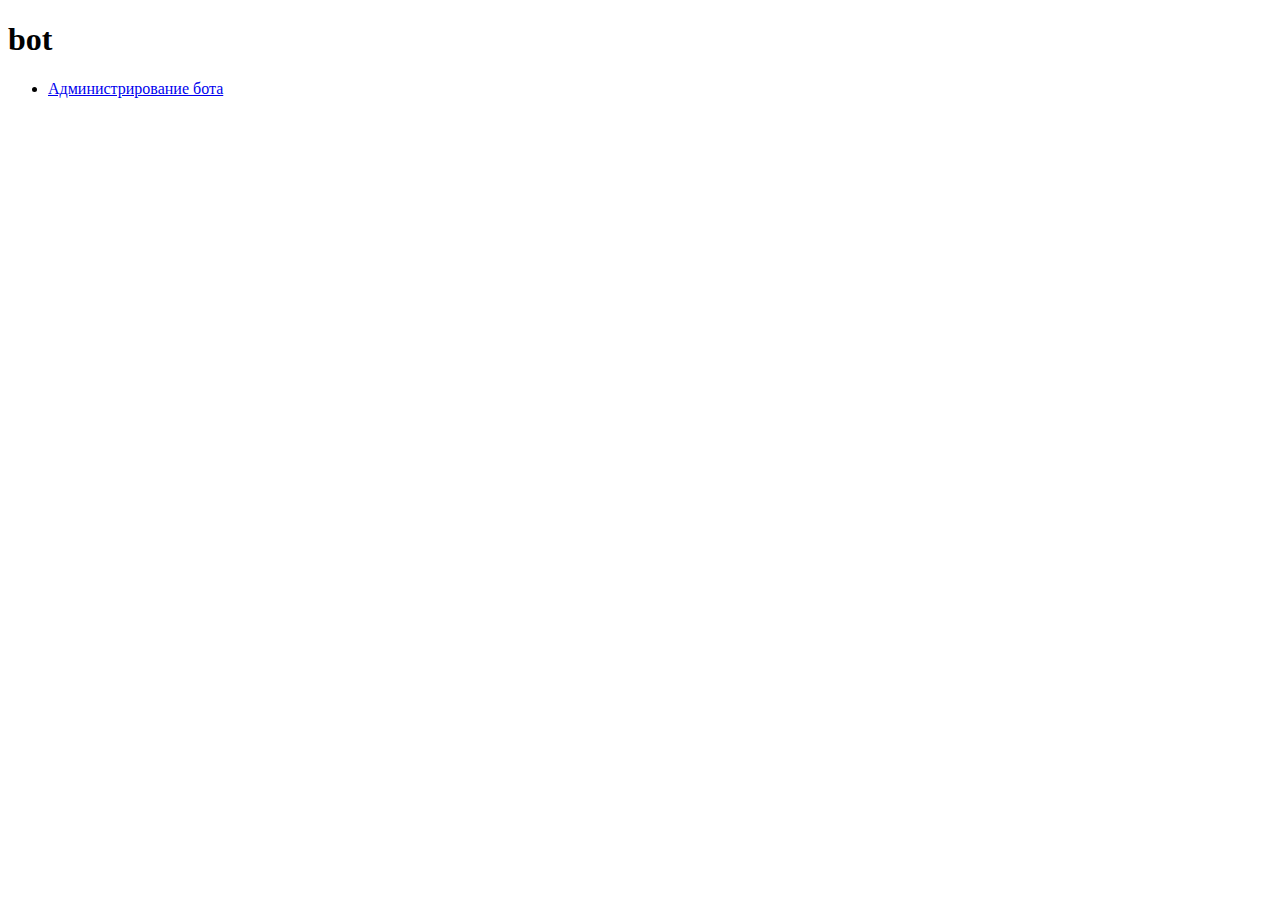
<file: tgbot/templates/main/index.html>
<!DOCTYPE html>
<html lang="en">
<head>
    <meta http-equiv="Content-Type" content="text/html" charset="UTF-8">
    <meta name="viewport" content="width=device-width, initial-scale=1, shrink-to-fit=no">
    <title>Главная</title>
</head>
<body class="container-fluid">
    <header class="mb-4">
        <h1 class="display-1 text-center">bot</h1>
    </header>
    <div class="row">
        <ul class="col nav justify-content-end border">
            <li class="nav-item"><a class="nav-link" href="/tgadmin">Администрирование бота</a></li>


            </ul>
        </div>

    </body>
</html>
</file>
